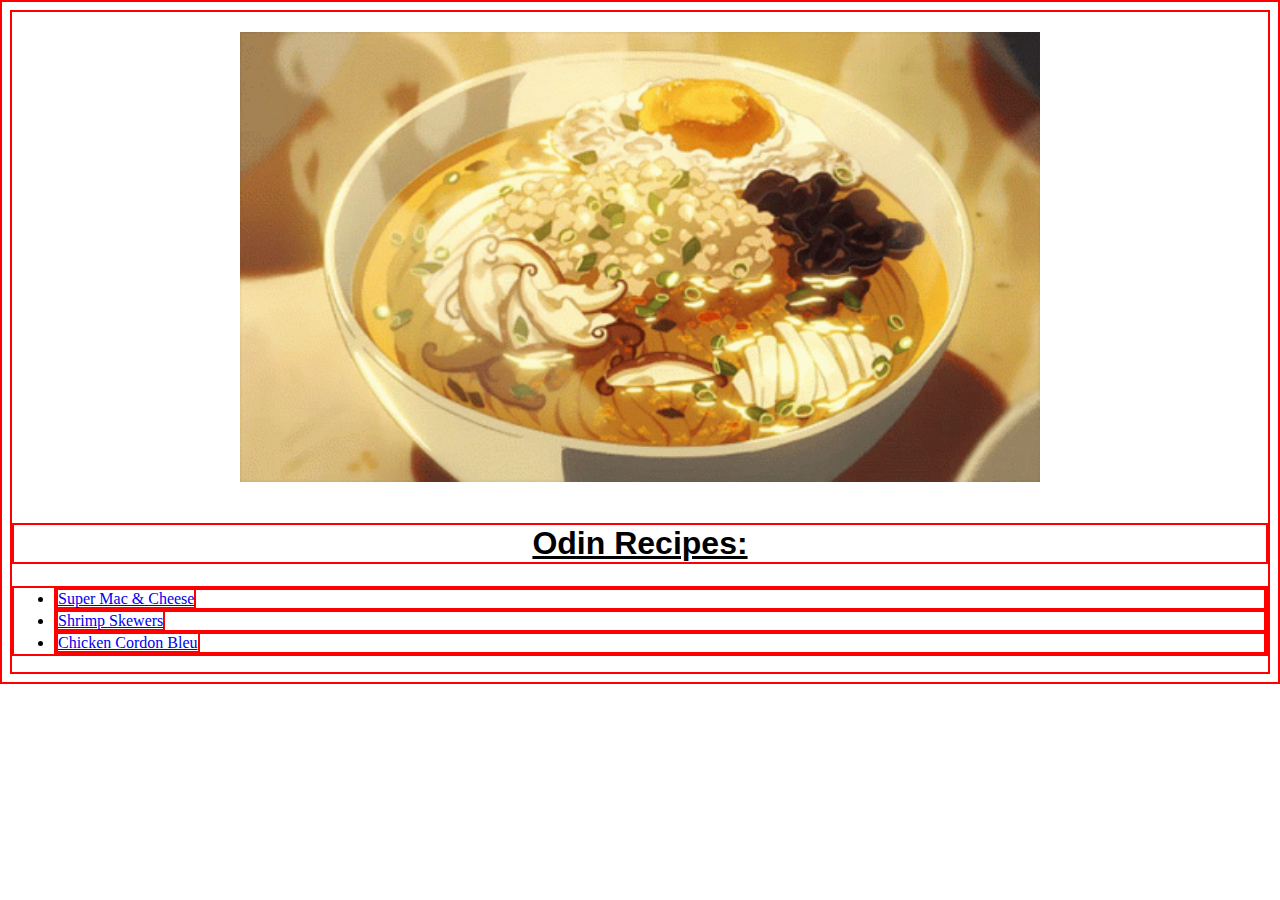
<file: odin-recipes/index.html>
<!DOCTYPE HTML>
<html>
    <head>
        <meta charset="utf-8">
        <Title>Odin Recipe Site</Title>
        <link rel="stylesheet" href="recipecss.css">
    </head>

    <body>
        <img src="./recipes/anime-food.gif">
        <h1>Odin Recipes:</h1>

        <ul>
        <li><a href="./recipes/macandcheese.html">Super Mac & Cheese</a></li>

        <li><a href="./recipes/shrimpskewers.html">Shrimp Skewers</a></li>

        <li><a href="./recipes/chickencordonbleu.html">Chicken Cordon Bleu</a></li>
        </ul>
    </body>
</html>
</file>
<file: odin-recipes/recipecss.css>
.list {
    font-family: 'Arial', 'Helvetica', sans-serif;
    text-decoration-line: underline;
    font-size:small;
}

.ingredients {
    color:blueviolet;
}

.directions {
    color:orange;
}

.flexbox-container {
    display: flex;
    flex-direction:row;
    border:5px solid blue;
    justify-content: space-evenly;
    align-items:center;
    flex-basis: 0;
}

.flexbox-item {
    width:500px;
}

.fb1{
    flex-basis: auto;
}

.fb2{
    flex-basis: auto;
}

img {
    height: auto;
    width: 800px;
    display:block;
    margin-left:auto;
    margin-right:auto;
    padding: 20px;
    border: 20px;
}

h1 {
    font-family: 'Helvetica', 'Times New Roman', sans-serif;
    text-decoration-line: underline;
    text-align: center;
}

h3 {
    font-family: 'Helvetica', 'Times New Roman', sans-serif;
    text-decoration-line: underline;
}

* {
    border:2px solid red;
}
</file>
